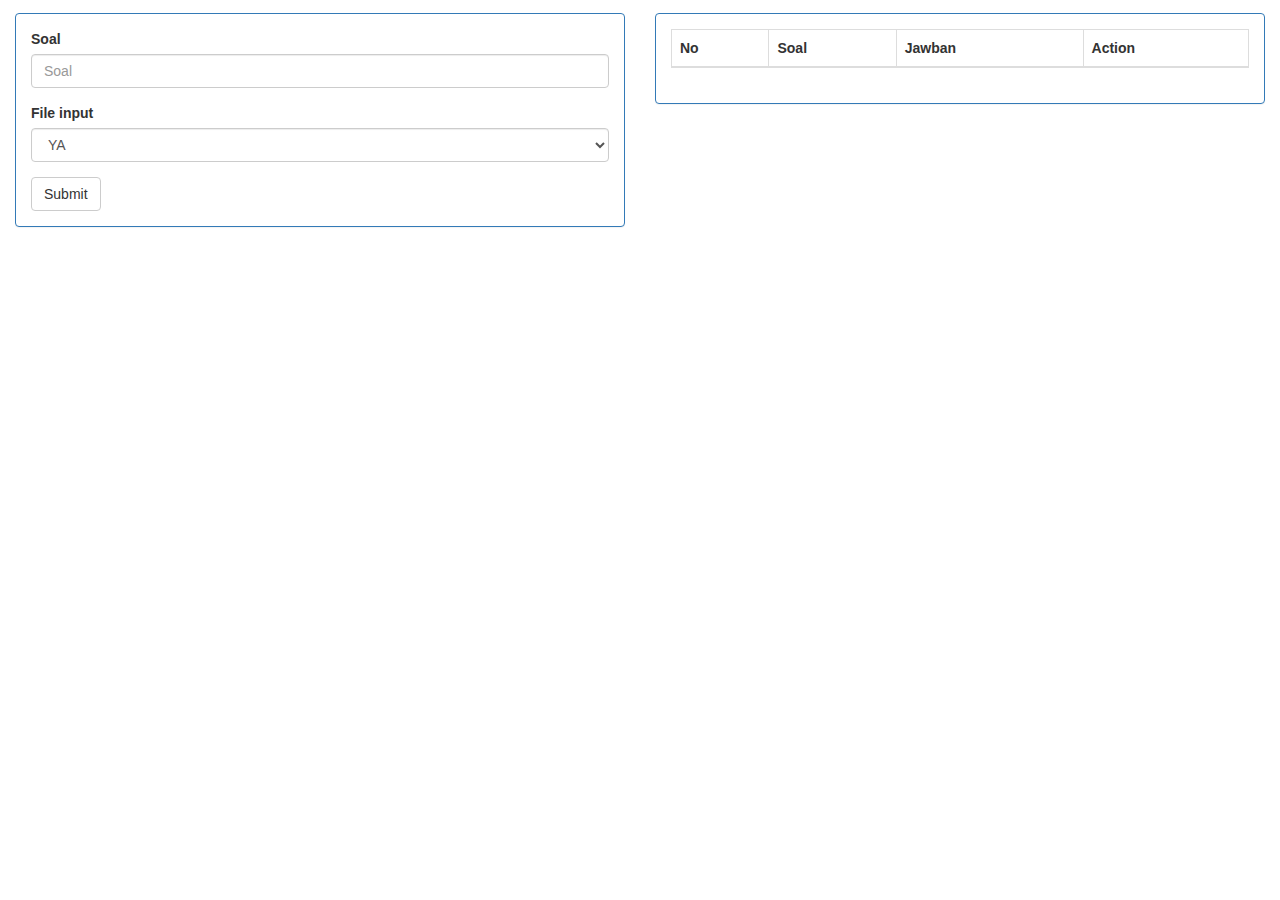
<file: frontend/index.html>
<!DOCTYPE html>
<html lang="en">
<head>
	<meta charset="UTF-8">
	<title>Soal Management</title>
	<link rel="stylesheet" type="text/css" href="assets/bootstrap/css/bootstrap.css">
	<link rel="stylesheet" type="text/css" href="assets/bootstrap/css/bootstrap.css.map">
	<link rel="stylesheet" type="text/css" href="assets/DataTables/datatables.min.css">
</head>
<body>

	<div class="container-fluid">
		<div class="row" style="margin-top: 1%">
			<div class="col-md-6">
				<div class="panel panel-primary">
					<div class="panel-body">
						<form method="POST" id="f-soal">
						  <div class="form-group">
						    <label for="soal">Soal</label>
						    <input type="text" class="form-control" id="soal" placeholder="Soal">
						  </div>
						  <div class="form-group">
						    <label for="exampleInputFile">File input</label>
						    <select class="form-control" name="jawaban">
						    	<option disabled="">--</option>
						    	<option value="1">YA</option>
						    	<option value="0">TIDAK</option>
						    </select>
						  </div>
						  <button type="submit" class="btn btn-default">Submit</button>
						</form>
					</div>
				</div>
			</div>
			<div class="col-md-6">
				<div class="panel panel-primary">
					<div class="panel-body">
						<table class="table table-hover table-stripped table-bordered" id="tbl-soal">
							<thead>
								<tr>
									<th>No</th>
									<th>Soal</th>
									<th>Jawban</th>
									<th>Action</th>
								</tr>
							</thead>
							<tbody>
							</tbody>
						</table>
					</div>
				</div>
			</div>
		</div>
	</div>
	
	<script type="text/javascript" src="assets/jquery/jquery-3.2.1.min.js"></script>
	<script type="text/javascript" src="assets/bootstrap/js/bootstrap.min.js"></script>
	<script type="text/javascript" src="assets/DataTables/datatables.min.js"></script>
	<script type="text/javascript">
		// $("#tbl-soal").DataTable();

		$(function(){

			$.getJSON('http://localhost:8000/soal', function(response) {
				let i = 1;
				let body = "";
				$.each(response.soal, function(index, data){
					body += "<tr>";
					body += "<td>"+i+"</td>";
					body += "<td>"+data.soal+"</td>";
					body += "<td>"+(data.jawaban == 1 ? "YA" : "TIDAK")+"</td>";
					body += "<td>";
					body += "<button onclick='editSoal("+index+")' class='btn btn-warning'>Edit</button>";
					body += "<button onclick='hapusSoal("+index+")' class='btn btn-danger'>Hapus</button>";
					body += "</td>";
					body += "</tr>";
					i++;
				});

				$("#tbl-soal tbody").append(body);
				$("#tbl-soal").DataTable();

			});

		});

		function editSoal(index){
		}

		function hapusSoal(index){
			alert(index);
		}
	</script>
</body>
</html>
</file>
